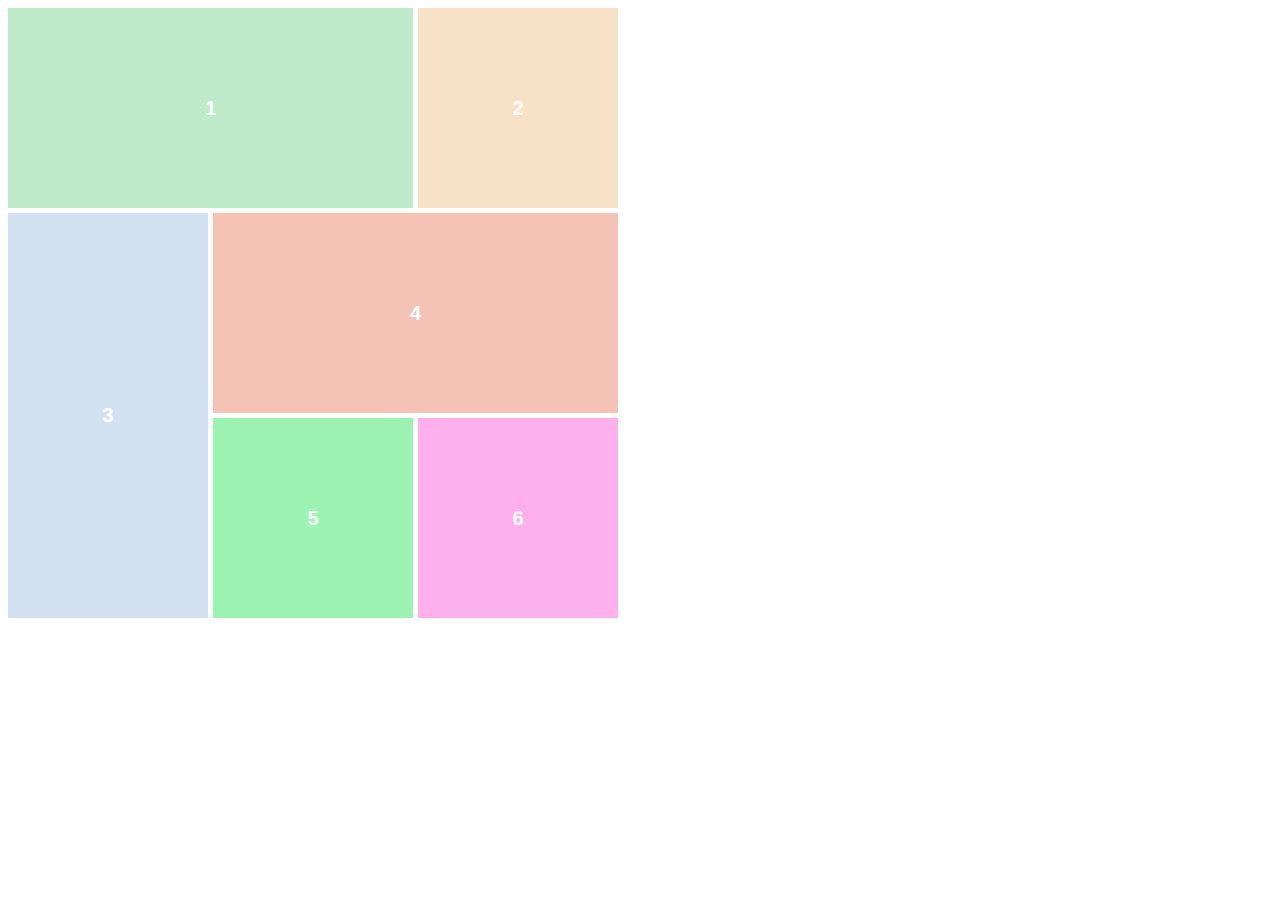
<file: index.html>
<!DOCTYPE html>
<html lang="en">
<head>
    <meta charset="UTF-8">
    <meta name="viewport" content="width=device-width, initial-scale=1.0">
    <meta http-equiv="X-UA-Compatible" content="ie=edge">
    <title>Document</title>
    <link rel="stylesheet" href="styles.css">
</head>
<body>
    <div class="wrapper">
        <div>1</div>
        <div>2</div>
        <div>3</div>
        <div>4</div>
        <div>5</div>
        <div>6</div>
    </div>
</body>
</html>
</file>
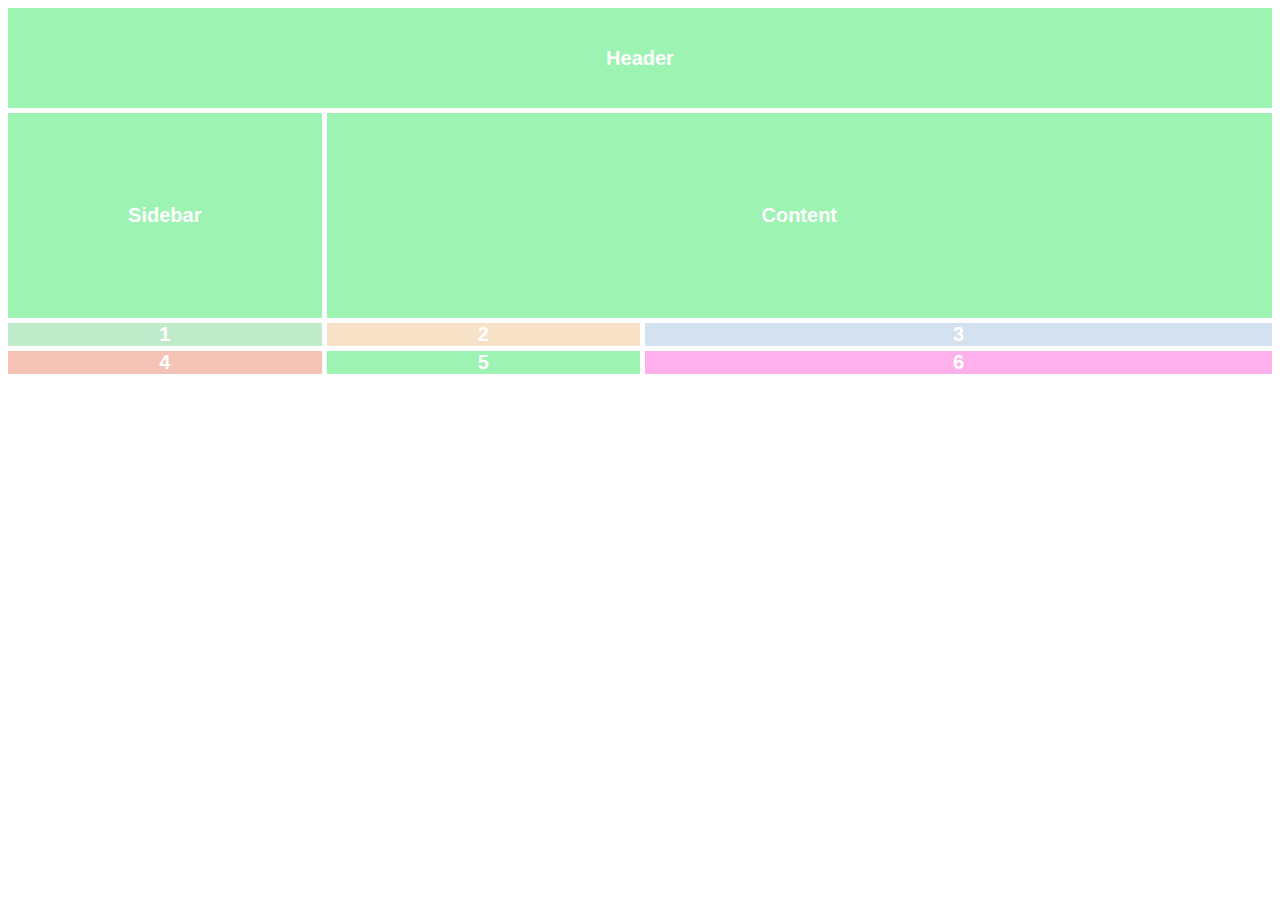
<file: grid-areas.html>
<!DOCTYPE html>
<html lang="en">
<head>
    <meta charset="UTF-8">
    <meta name="viewport" content="width=device-width, initial-scale=1.0">
    <meta http-equiv="X-UA-Compatible" content="ie=edge">
    <title>Document</title>
    <link rel="stylesheet" href="grid-areas.css">
</head>
<body>
    <div class="wrapper">
        <div>1</div>
        <div>2</div>
        <div>3</div>
        <div>4</div>
        <div>5</div>
        <div>6</div>
        <div class="header">Header</div>
        <div class="sidebar">Sidebar</div>
        <div class="body-content">Content</div>
    </div>
</body>
</html>
</file>
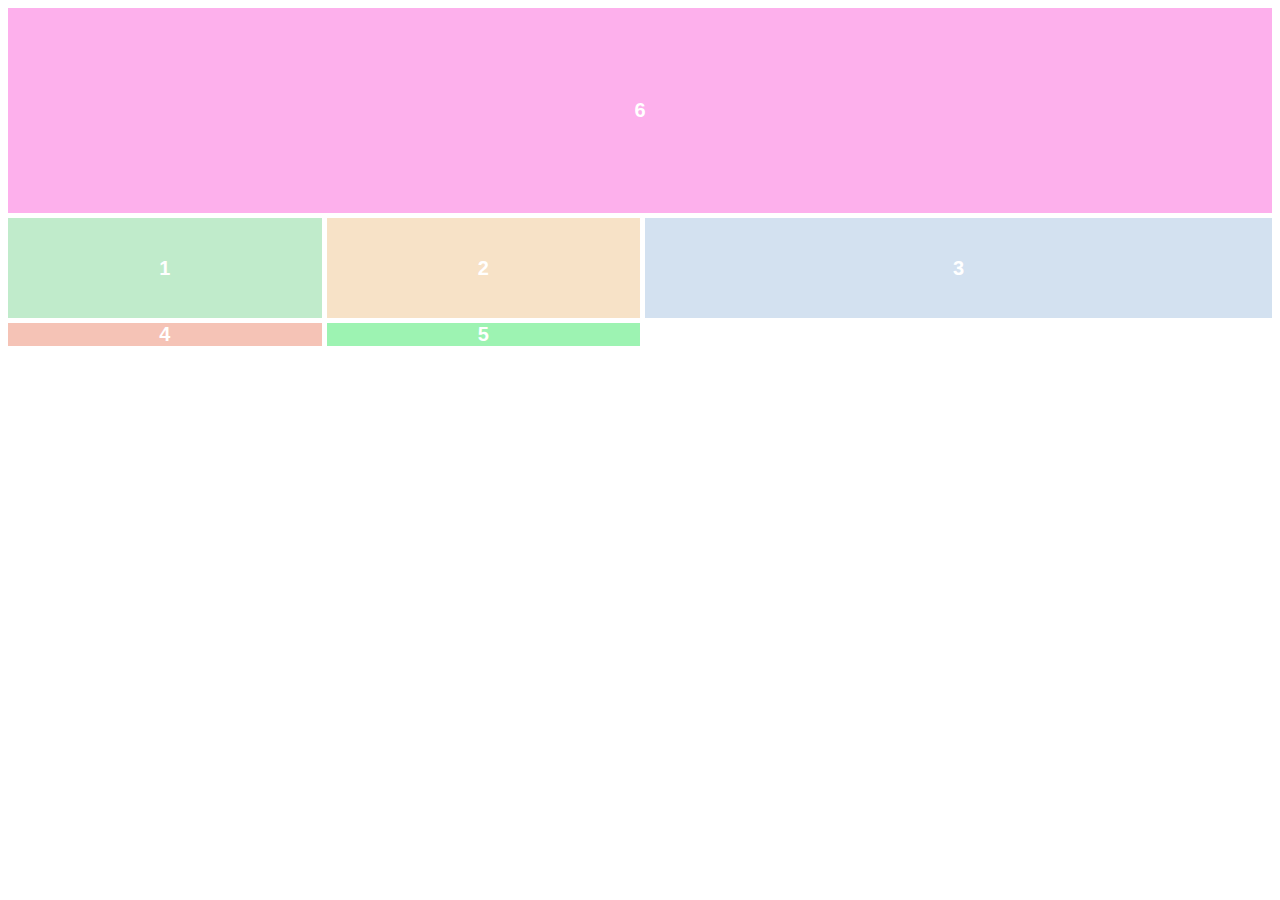
<file: index2.html>
<!DOCTYPE html>
<html lang="en">
<head>
    <meta charset="UTF-8">
    <meta name="viewport" content="width=device-width, initial-scale=1.0">
    <meta http-equiv="X-UA-Compatible" content="ie=edge">
    <title>Document</title>
    <link rel="stylesheet" href="styles2.css">
</head>
<body>
    <div class="wrapper">
        <div>1</div>
        <div>2</div>
        <div>3</div>
        <div>4</div>
        <div>5</div>
        <div>6</div>
    </div>
</body>
</html>
</file>
<file: styles.css>
.wrapper {
    display: grid;
    grid-template-columns: 200px 200px 200px;
    grid-template-rows: 200px 200px 200px;
    grid-gap: 5px;
}

.wrapper>div {
    display: flex;
    align-items: center;
    justify-content: center;
    color: #fff;
    font-family: Verdana, Geneva, Tahoma, sans-serif;
    font-size: 20px;
    font-weight: 600;
    background-color: #9df3b2;
}

.wrapper div:first-child {
    background-color: #c0ebcb;
    /* grid-column-start: 1;
    grid-column-end: 4 */
    /* or use shortcut */
    grid-column: 1 / 3;
}

.wrapper div:nth-child(2) {
    background-color: #f7e2c7;
}

.wrapper div:nth-child(3) {
    background-color: #d3e1f0;
    grid-row: 2 / 4;
}

.wrapper div:nth-child(4) {
    background-color: #f5c3b6;
    grid-column: 2 / 4;
}

.wrapper div:nth-child(5) {
    background-color: #9df3b2;
}

.wrapper div:nth-child(6) {
    background-color: #fdb0ec;
}
</file>
<file: grid-areas.css>
.wrapper {
    display: grid;
    grid-template-columns: 1fr 1fr 2fr;
    grid-template-rows: 100px 100px 100px;
    grid-gap: 5px;
    grid-template-areas:    "header header header"
                            "sidebar content content"
                            "sidebar content content"
}

.wrapper>div {
    display: flex;
    align-items: center;
    justify-content: center;
    color: #fff;
    font-family: Verdana, Geneva, Tahoma, sans-serif;
    font-size: 20px;
    font-weight: 600;
    background-color: #9df3b2;
}

.wrapper div:first-child {
    background-color: #c0ebcb;
}

.wrapper div:nth-child(2) {
    background-color: #f7e2c7;
}

.wrapper div:nth-child(3) {
    background-color: #d3e1f0;
}

.wrapper div:nth-child(4) {
    background-color: #f5c3b6;
}

.wrapper div:nth-child(5) {
    background-color: #9df3b2;
}

.wrapper div:nth-child(6) {
    background-color: #fdb0ec;
}

.header {
    grid-area: header;
}

.sidebar {
    grid-area: sidebar;
}

.body-content {
    grid-area: content;
}
</file>
<file: styles2.css>
.wrapper {
    display: grid;
    grid-template-columns: 1fr 1fr 2fr;
    grid-template-rows: 100px 100px 100px;
    grid-gap: 5px;
}

.wrapper>div {
    display: flex;
    align-items: center;
    justify-content: center;
    color: #fff;
    font-family: Verdana, Geneva, Tahoma, sans-serif;
    font-size: 20px;
    font-weight: 600;
    background-color: #9df3b2;
}

.wrapper div:first-child {
    background-color: #c0ebcb;
}

.wrapper div:nth-child(2) {
    background-color: #f7e2c7;
}

.wrapper div:nth-child(3) {
    background-color: #d3e1f0;
}

.wrapper div:nth-child(4) {
    background-color: #f5c3b6;
}

.wrapper div:nth-child(5) {
    background-color: #9df3b2;
}

.wrapper div:nth-child(6) {
    background-color: #fdb0ec;
    grid-row: 1 / 3;
    grid-column: 1 / 4;
    /* same as */
    /* grid-area: 1 / 1 / 3 / 4; */
}
</file>
